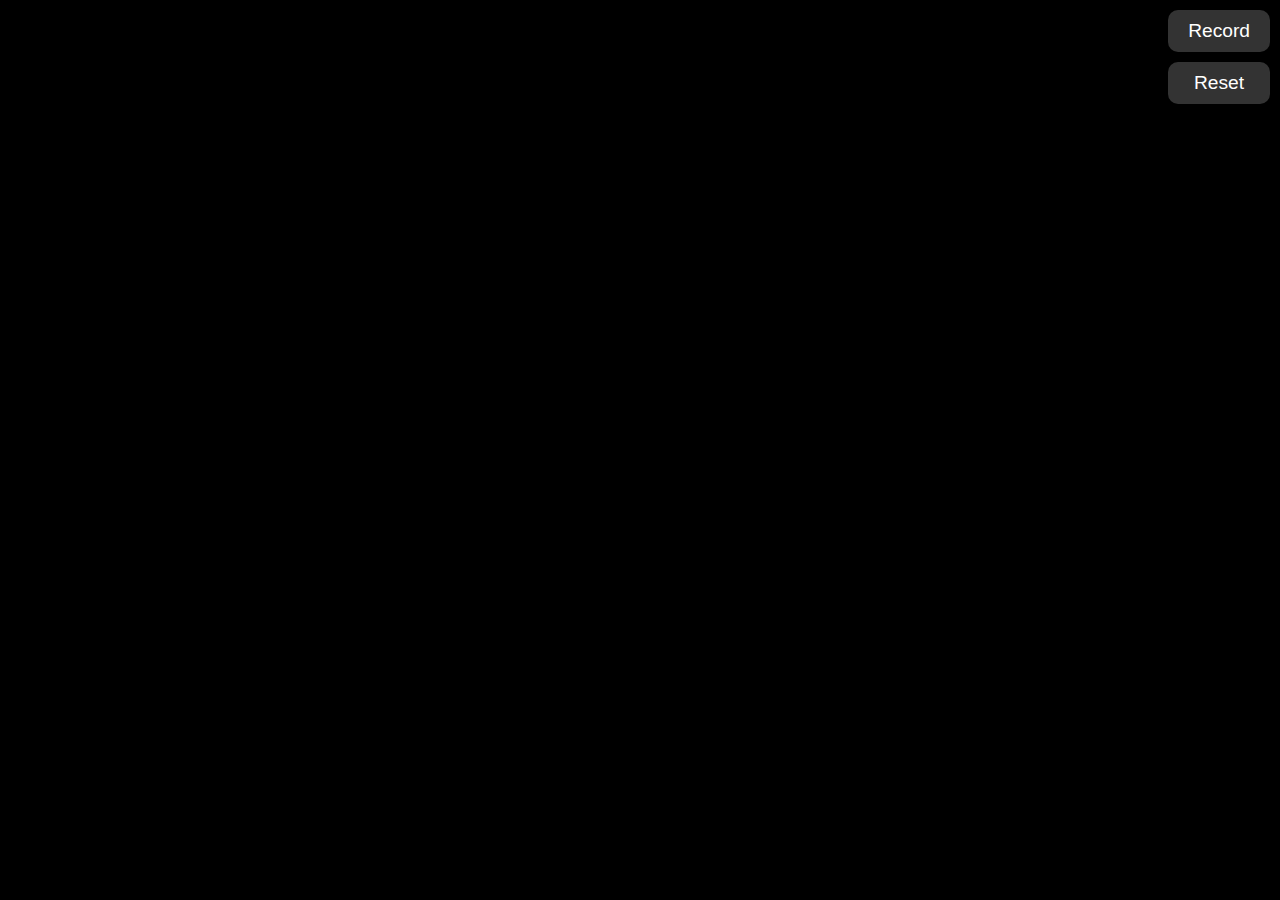
<file: index.html>
<!DOCTYPE html>
<html lang="en">
<head>
    <meta charset="UTF-8">
    <meta name="viewport" content="width=device-width, initial-scale=1.0">
    <title>VRBox v10</title>
    <meta name="description" content="VRBox v10 - Reinforcement Learning 3D Sandbox">
    <link rel="stylesheet" href="css/style.css">
    <style>
        body {
            margin: 0;
            overflow: hidden;
            font-family: sans-serif;
            background-color: #000;
            color: #fff;
        }
        #uiOverlay {
            position: absolute;
            top: 0; left: 0;
            width: 100%; height: 100%;
            pointer-events: none;
        }
        #buttonsPanel {
            position: absolute;
            top: 10px;
            right: 10px;
            display: flex;
            flex-direction: column;
            gap: 10px;
            pointer-events: auto;
        }
        button {
            font-size: 1.2em;
            padding: 10px 20px;
            border-radius: 10px;
            border: none;
            background-color: #333;
            color: #fff;
        }
        #joystickContainer {
            position: absolute;
            bottom: 20px;
            left: 20px;
            width: 150px;
            height: 150px;
            pointer-events: auto;
        }
    </style>
</head>
<body>

    <canvas id="renderCanvas"></canvas>

    <div id="uiOverlay">
        <div id="buttonsPanel">
            <button id="recordBtn">Record</button>
            <button id="resetBtn">Reset</button>
        </div>
        <div id="joystickContainer"></div>
    </div>

    <!-- External Libraries -->
    <script type="module" src="./js/libs/three.module.min.js"></script>
    <script type="module" src="./js/libs/OrbitControls.js"></script>
    <script src="./js/libs/nipplejs.min.js"></script>

    <!-- Wrappers & Modules -->
    <script type="module" src="./js/libs/nipplejs.module.js"></script>
    <script type="module" src="./js/main.js"></script>

</body>
</html>
</file>
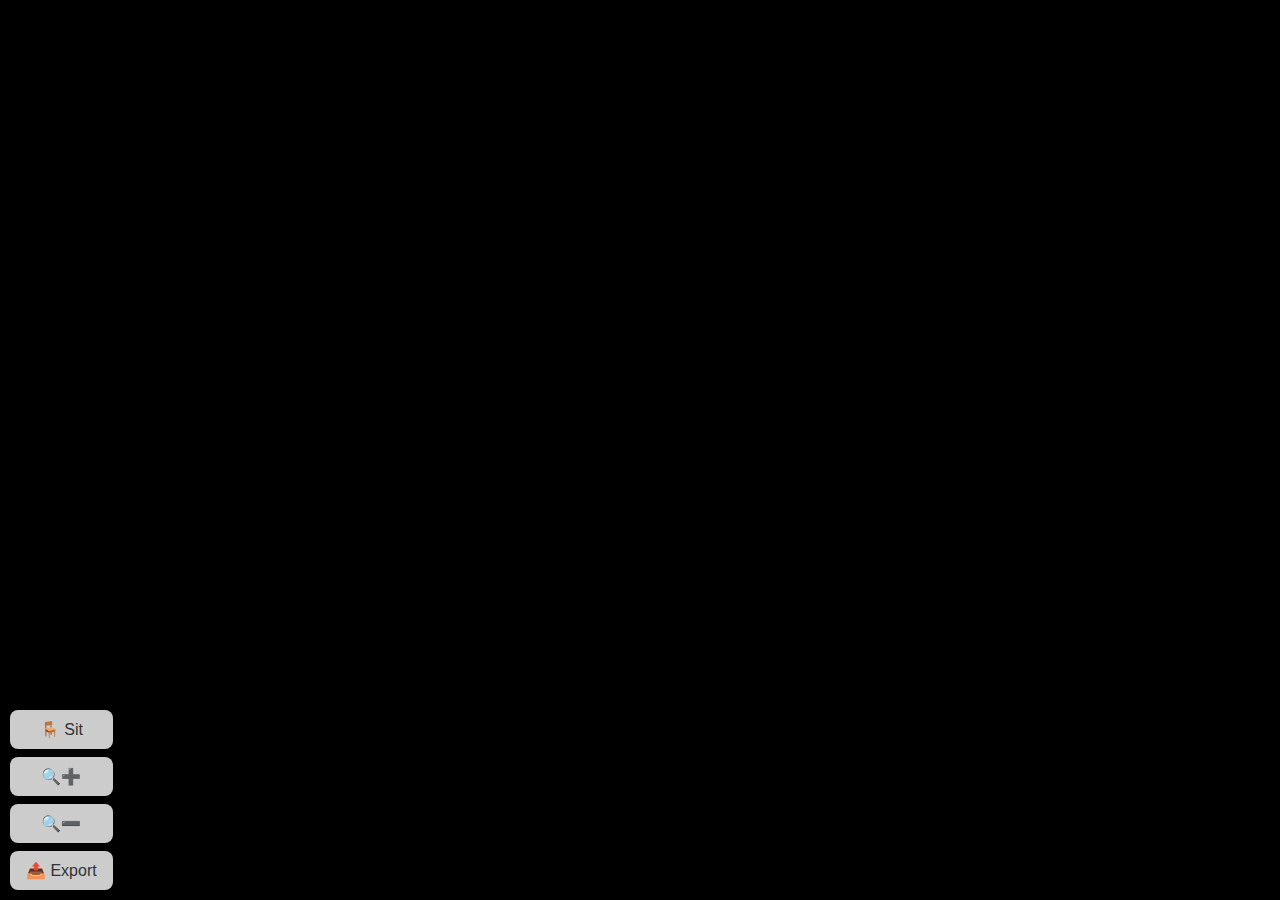
<file: 1index1.html>
<!DOCTYPE html><html lang="en">
<head>
  <meta charset="UTF-8" />
  <meta name="viewport" content="width=device-width, initial-scale=1.0" />
  <title>VRBox v9.3 - Fully ES Module</title>
  <style>
    body {
      margin: 0;
      overflow: hidden;
      font-family: sans-serif;
      background: #000;
    }canvas {
  display: block;
}

#ui-controls {
  position: absolute;
  bottom: 10px;
  left: 10px;
  display: flex;
  flex-direction: column;
  gap: 8px;
  z-index: 10;
}

#ui-controls button {
  padding: 10px 16px;
  font-size: 1rem;
  border: none;
  border-radius: 8px;
  background: rgba(255, 255, 255, 0.8);
  color: #333;
  cursor: pointer;
  transition: 0.2s;
}

#ui-controls button:hover {
  background: #ccc;
}

#joystick-container {
  position: absolute;
  bottom: 30px;
  right: 30px;
  width: 150px;
  height: 150px;
  z-index: 10;
}

@media (max-width: 768px) {
  #ui-controls {
    flex-direction: row;
    bottom: 20px;
    left: 50%;
    transform: translateX(-50%);
  }
}

  </style>
</head>
<body>  <div id="ui-controls">
    <button id="btn-sit">🪑 Sit</button>
    <button id="btn-zoom-in">🔍➕</button>
    <button id="btn-zoom-out">🔍➖</button>
    <button id="btn-export">📤 Export</button>
  </div>  <div id="joystick-container"></div>  
  <!-- Load nipplejs locally from libs -->  <script src="./js/libs/nipplejs.min.js"></script>  
  <!-- Load full ES Module main entry -->  <script type="module" src="./js/main.js"></script></body>
</html>
</file>
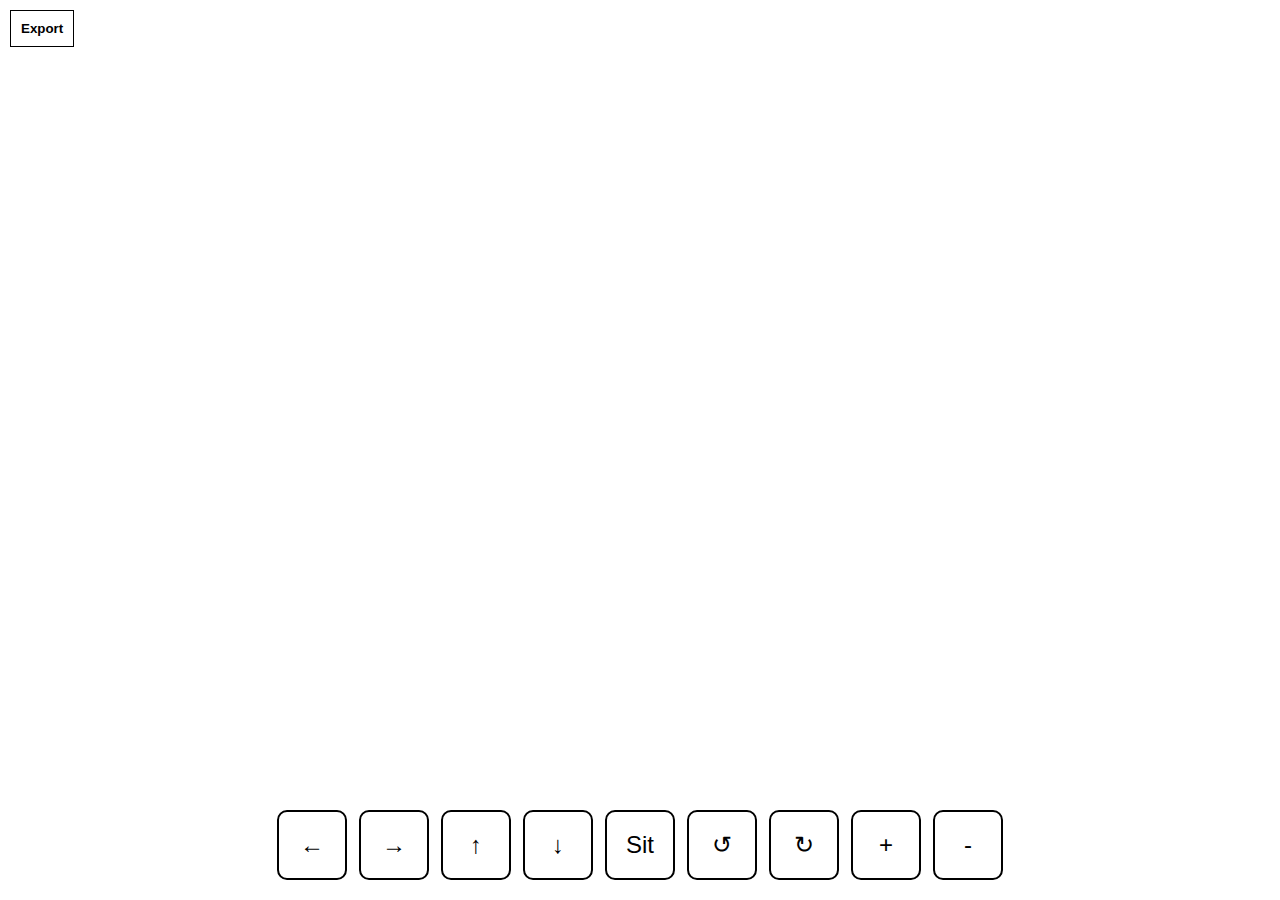
<file: index.OLD.html>
<!DOCTYPE html>
<html lang="en">
<head>
  <meta charset="UTF-8">
  <title>VRBox RL Sandbox v5.5</title>

  <style>
    body { margin: 0; overflow: hidden; font-family: sans-serif; }
    canvas { display: block; }

    #exportButton {
      position: absolute; top: 10px; left: 10px; z-index: 10;
      padding: 10px; background: white; border: 1px solid black; font-weight: bold;
    }

    .control-bar {
      position: absolute; bottom: 20px; left: 50%; transform: translateX(-50%);
      display: flex; gap: 12px; z-index: 10;
    }

    .control-btn {
      width: 70px; height: 70px;
      font-size: 24px; border: 2px solid black; background: white; border-radius: 10px;
    }
  </style>
</head>
<body>

  <button id="exportButton">Export</button>

  <div class="control-bar">
    <button id="leftBtn" class="control-btn">&#8592;</button>
    <button id="rightBtn" class="control-btn">&#8594;</button>
    <button id="forwardBtn" class="control-btn">&#8593;</button>
    <button id="backwardBtn" class="control-btn">&#8595;</button>
    <button id="sitBtn" class="control-btn">Sit</button>
    <button id="camLeftBtn" class="control-btn">&#8634;</button>
    <button id="camRightBtn" class="control-btn">&#8635;</button>
    
<button id="zoomInBtn" class="control-btn">+</button>
<button id="zoomOutBtn" class="control-btn">-</button>

    
  </div>

  <script type="module" src="js/main.js"></script>

</body>
</html>
</file>
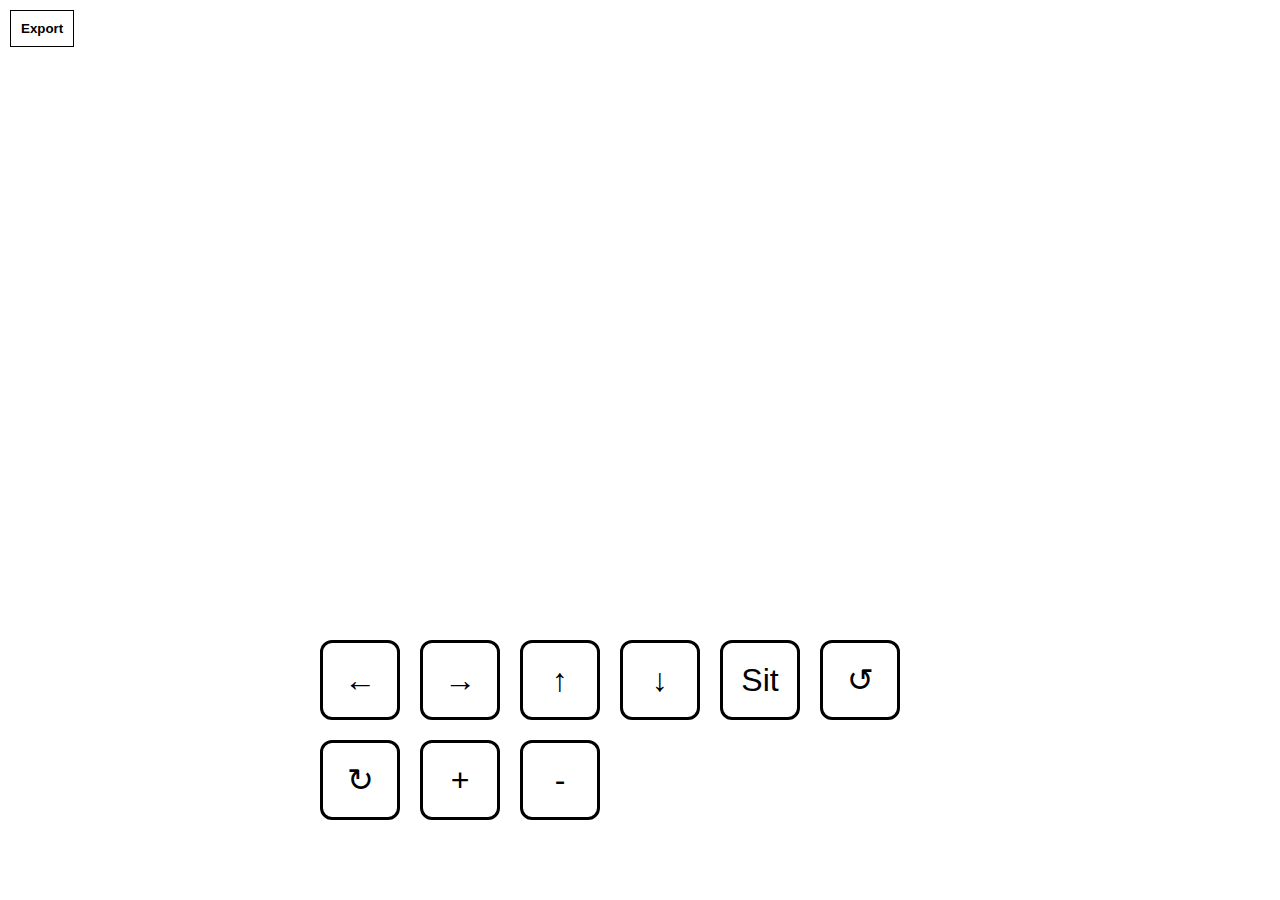
<file: index.OLD2.html>
<!DOCTYPE html>
<html lang="en">
<head>
  <meta charset="UTF-8">
  <title>VRBox RL Sandbox v6.1 (Mobile Optimized)</title>

  <style>
    body { margin: 0; overflow: hidden; font-family: sans-serif; }
    canvas { display: block; }

    #exportButton {
      position: absolute; top: 10px; left: 10px; z-index: 10;
      padding: 10px; background: white; border: 1px solid black; font-weight: bold;
    }

    .control-bar {
      position: absolute;
      bottom: 80px;
      left: 50%;
      transform: translateX(-50%);
      display: flex;
      flex-wrap: wrap;
      gap: 20px;
      z-index: 10;
    }

    .control-btn {
      width: 80px;
      height: 80px;
      font-size: 32px;
      border: 3px solid black;
      background: white;
      border-radius: 12px;
      padding: 10px;
    }
  </style>
</head>
<body>

  <button id="exportButton">Export</button>

  <div class="control-bar">
    <button id="leftBtn" class="control-btn">&#8592;</button>
    <button id="rightBtn" class="control-btn">&#8594;</button>
    <button id="forwardBtn" class="control-btn">&#8593;</button>
    <button id="backwardBtn" class="control-btn">&#8595;</button>
    <button id="sitBtn" class="control-btn">Sit</button>
    <button id="camLeftBtn" class="control-btn">&#8634;</button>
    <button id="camRightBtn" class="control-btn">&#8635;</button>
    <button id="zoomInBtn" class="control-btn">+</button>
    <button id="zoomOutBtn" class="control-btn">-</button>
  </div>

  <script type="module" src="js/main.js"></script>

</body>
</html>
</file>
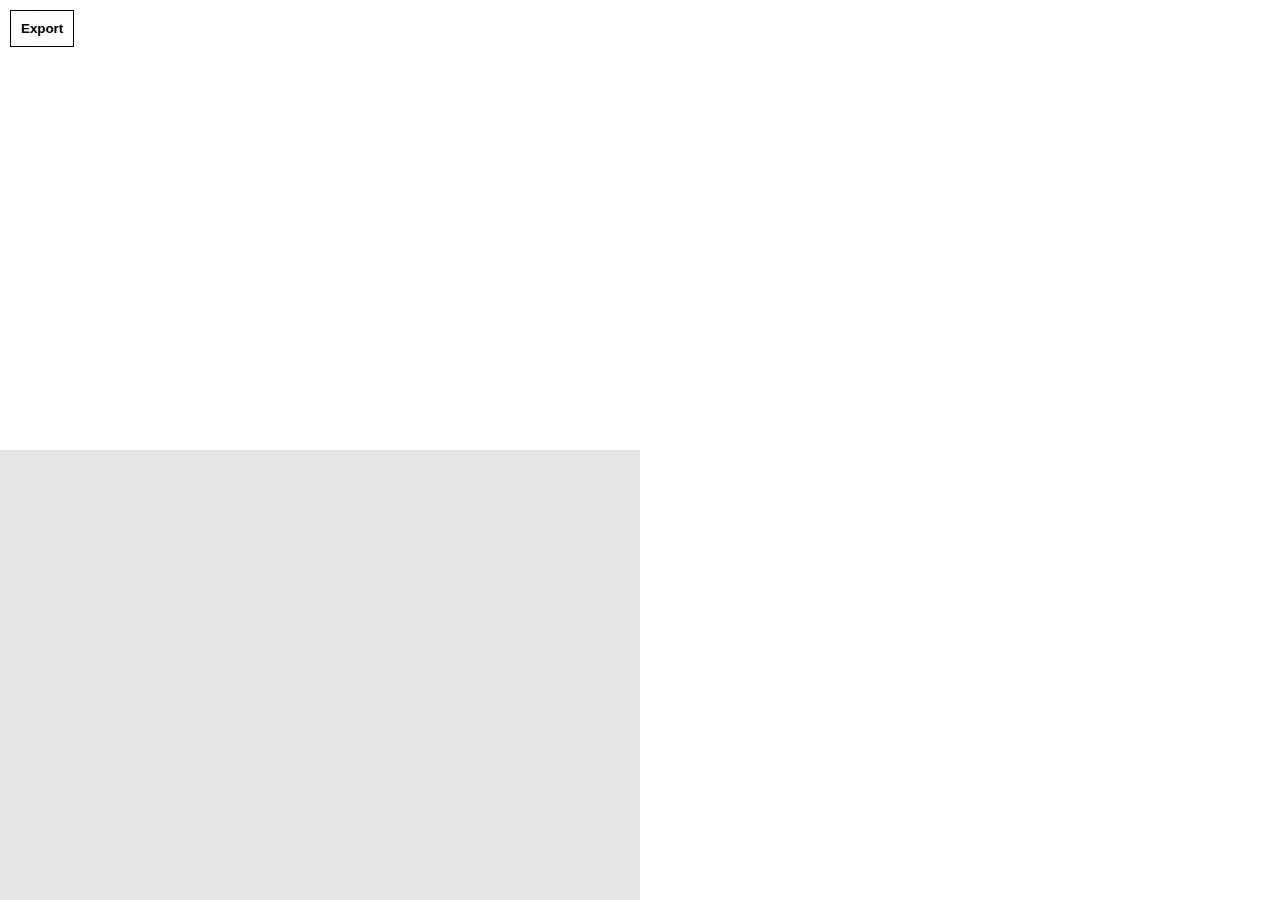
<file: index.OLD3.html>
<!DOCTYPE html>
<html lang="en">
<head>
  <meta charset="UTF-8">
  <title>VRBox RL Sandbox v9 (Mobile Touch Optimized)</title>

  <style>
    body { margin: 0; overflow: hidden; font-family: sans-serif; }
    canvas { display: block; }
    #exportButton {
      position: absolute; top: 10px; left: 10px; z-index: 10;
      padding: 10px; background: white; border: 1px solid black; font-weight: bold;
    }
    #touchArea {
      position: absolute;
      bottom: 0;
      left: 0;
      width: 50%;
      height: 50%;
      background: rgba(0,0,0,0.1);
      z-index: 10;
    }
  </style>
</head>
<body>

  <button id="exportButton">Export</button>
  <div id="touchArea"></div>

  <script type="module" src="js/main.js"></script>

</body>
</html>
</file>
<file: css/style.css>
/**
 * Purpose: Global style for VRBox v10 — fully mobile-friendly, iOS-optimized.
 * Key features: Safe area support, touch-friendly buttons, fullscreen canvas rendering.
 * Dependencies: index.html
 * Related helpers: full project
 * Function names: (N/A - pure CSS)
 * MIT License: https://github.com/[new-repo-path]/LICENSE
 * Timestamp: 2025-06-22 10:30 | File: css/style.css
 */

html, body {
    margin: 0;
    padding: 0;
    width: 100%;
    height: 100%;
    background-color: #000;
    overflow: hidden;
    font-family: -apple-system, BlinkMacSystemFont, "Segoe UI", Roboto, sans-serif;
    -webkit-font-smoothing: antialiased;
    -webkit-touch-callout: none;
    -webkit-user-select: none;
    -webkit-overflow-scrolling: touch;
    touch-action: none;
}

canvas#renderCanvas {
    display: block;
    width: 100%;
    height: 100%;
    position: absolute;
    top: env(safe-area-inset-top, 0);
    left: env(safe-area-inset-left, 0);
    right: env(safe-area-inset-right, 0);
    bottom: env(safe-area-inset-bottom, 0);
}

#uiOverlay {
    position: absolute;
    top: 0; left: 0;
    width: 100%;
    height: 100%;
    pointer-events: none;
}

#buttonsPanel {
    position: absolute;
    top: calc(10px + env(safe-area-inset-top));
    right: calc(10px + env(safe-area-inset-right));
    display: flex;
    flex-direction: column;
    gap: 12px;
    pointer-events: auto;
    z-index: 10;
}

button {
    font-size: 1.2em;
    padding: 15px 25px;
    border-radius: 14px;
    border: none;
    background-color: #333;
    color: #fff;
    box-shadow: 0 4px 10px rgba(0,0,0,0.5);
    touch-action: manipulation;
}

#joystickContainer {
    position: absolute;
    bottom: calc(20px + env(safe-area-inset-bottom));
    left: calc(20px + env(safe-area-inset-left));
    width: 160px;
    height: 160px;
    pointer-events: auto;
    z-index: 10;
}

button:active {
    background-color: #555;
    transform: scale(0.95);
    transition: transform 0.1s;
}

/* Prevent double-tap zoom on iOS */
body {
    touch-action: manipulation;
}
</file>
